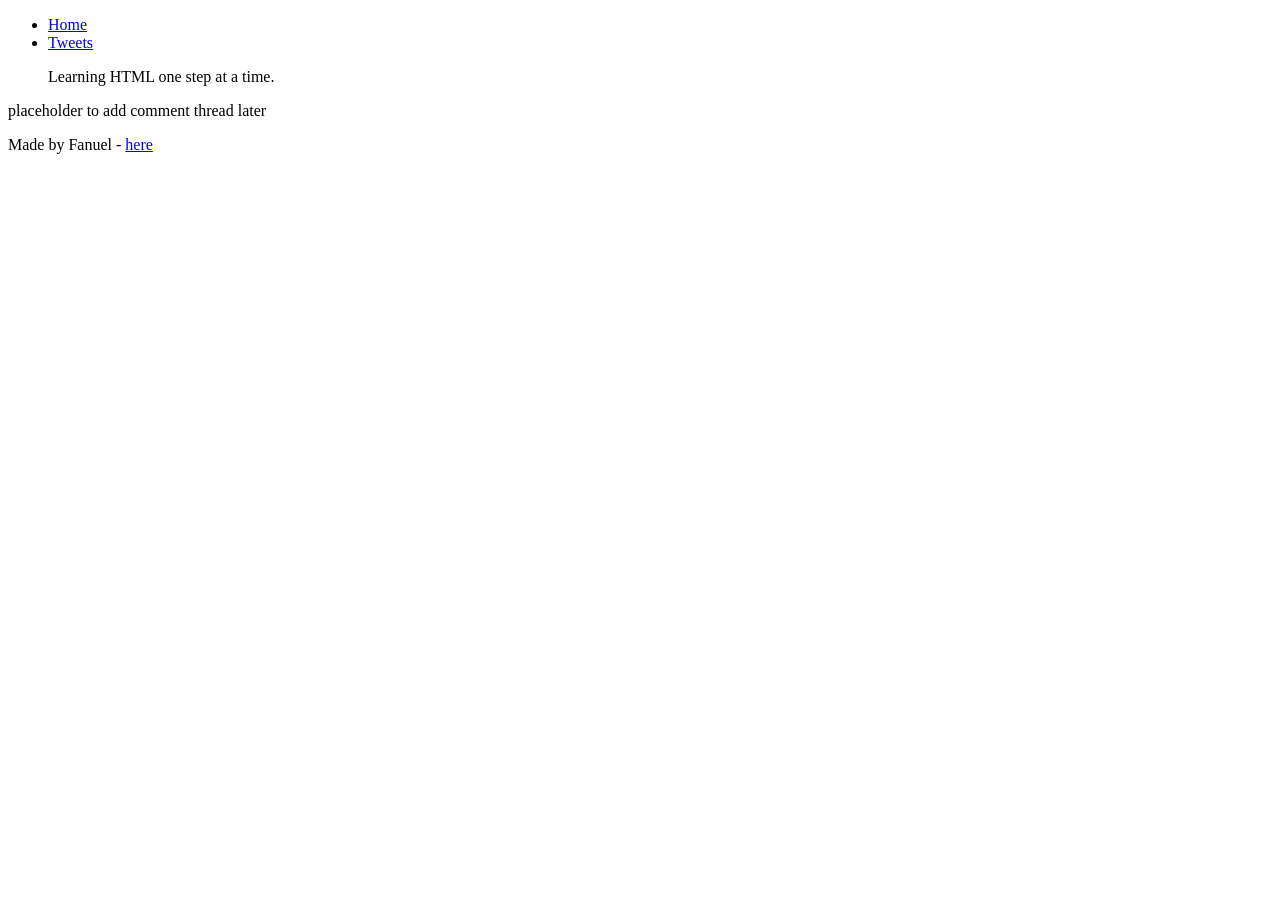
<file: html_basic/tweets.html>
<!DOCTYPE html>
<html lang="en">
<head>
    <meta charset="UTF-8">
    <title>My Tweets</title>
</head>
<body>
    <header>
        <ul>
            <li><a href="index.html">Home</a></li>
            <li><a href="tweets.html">Tweets</a></li>
        </ul>
    </header>

    <main>
        <article>
            <blockquote class="twitter-tweet">
                <p lang="en" dir="ltr">
                    Learning HTML one step at a time.
                </p>
                <a href="https://twitter.com/TwitterDev/status/560070183650213889"></a>
            </blockquote>
            <script async src="https://platform.twitter.com/widgets.js"></script>
        </article>

        <aside>
            <p>placeholder to add comment thread later</p>
        </aside>
    </main>

    <footer>
        <p>Made by Fanuel - <a href="https://github.com/fkangira" target="_blank">here</a></p>
    </footer>
</body>
</html>
</file>
